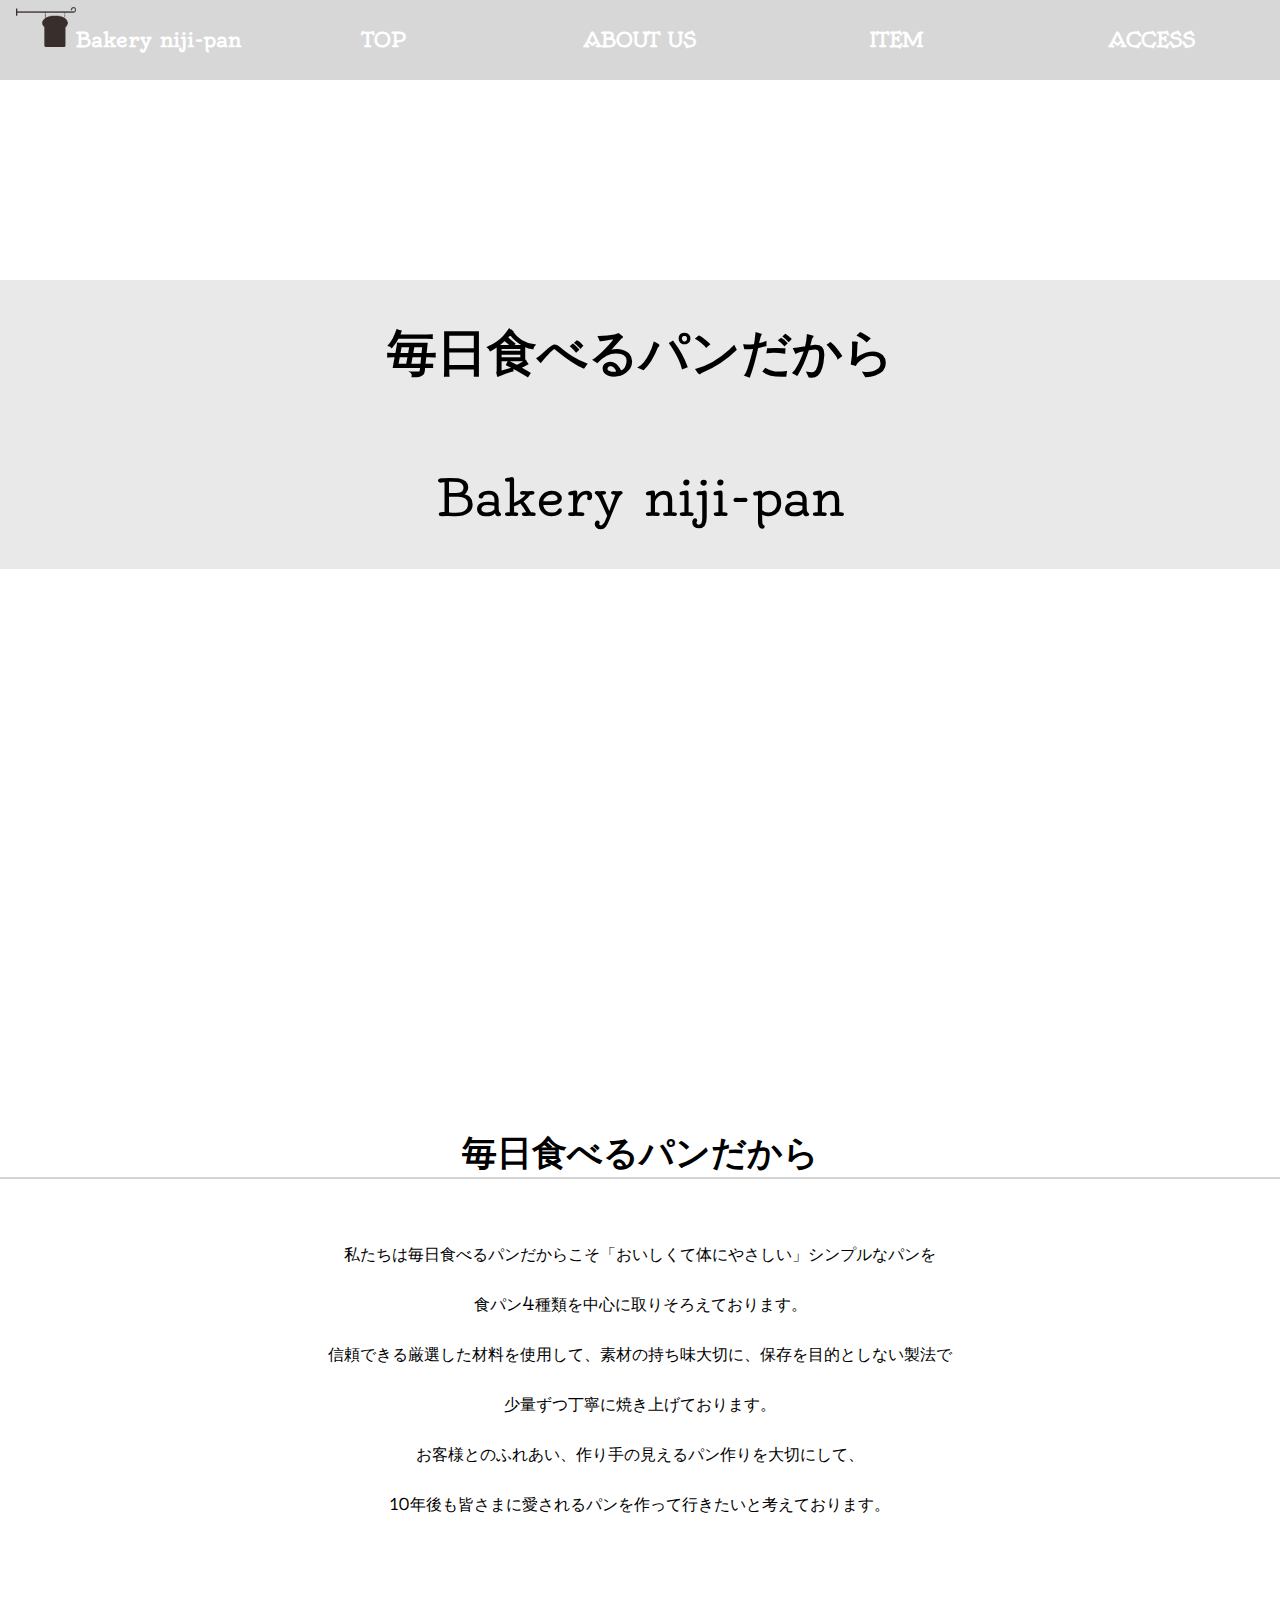
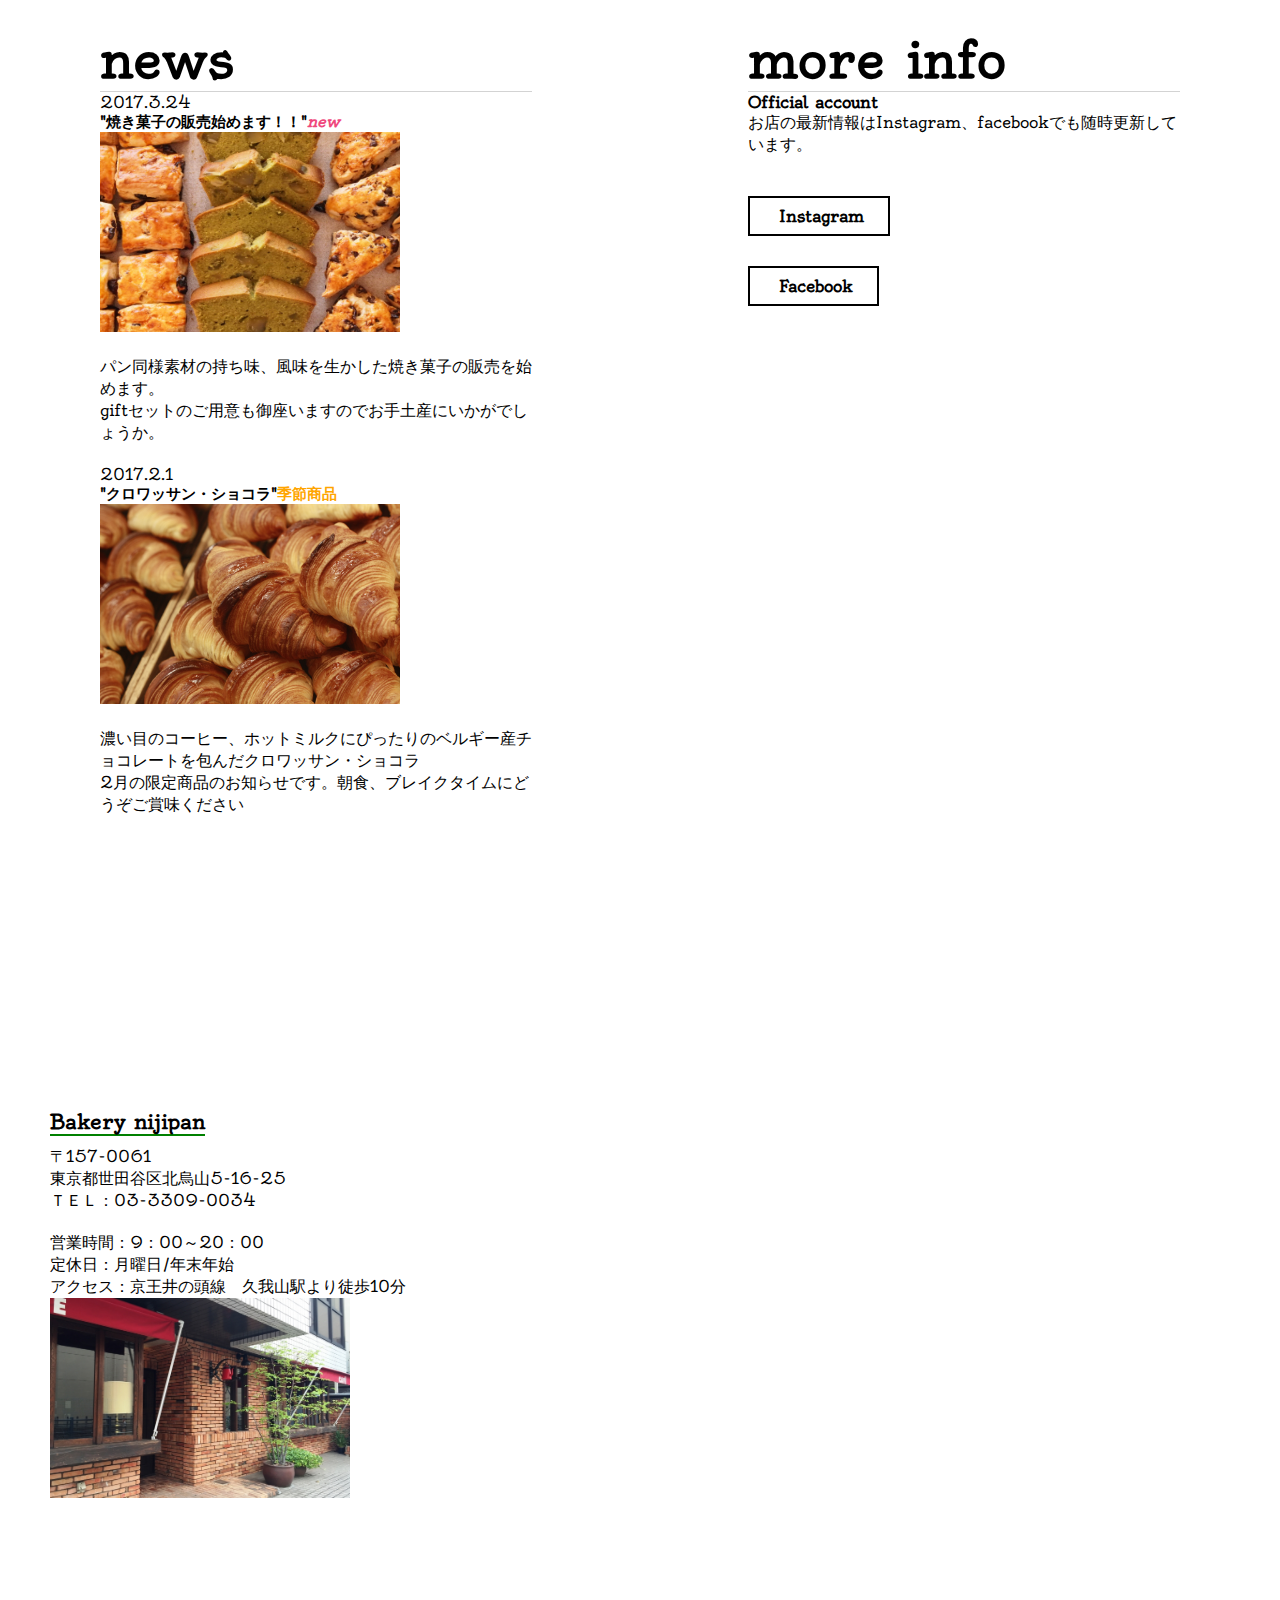
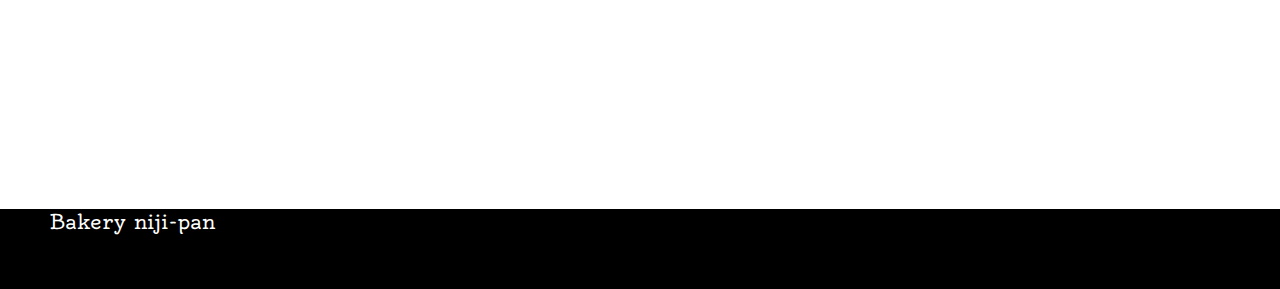
<file: last/index.html>
<!DOCTYPE html>
<html lang="ja">
<head>
	<title>Bakery nijipan</title>
	<meta charset="utf-8">
	<link rel="stylesheet" href="css/style.css">
	<link rel="stylesheet" href="C:/Users/さやか/Desktop/font-awesome-4.7.0/css/font-awesome.min.css">
	<link href="https://fonts.googleapis.com/css?family=Oldenburg" rel="stylesheet">
	<meta name="view port" content="width=device-width,initial-scale=1">
</head>
<body>
	<header>
		<div>
			<ul class="header-list">
				<li class="header-list-item"><img id="pan" src="img/441685_png_wi/441685.png">Bakery niji-pan</li>
				<li class="header-list-item"><a href="#top-wrapper">TOP</a></li>
				<li class="header-list-item"><a href="#concept">ABOUT US</a></li>
				<li class="header-list-item" id="item"><a href="item.html">ITEM</a></li>
				<li class="header-list-item"><a href="#access">ACCESS</a></li>
			</ul>
		</div>
	</header>
	

	
		<div id="top-wrapper">
			<div class="container">
				<h1 class="top-text">毎日食べるパンだから</h1>
				<p class="top-text">Bakery niji-pan</p>


			</div>
		</div>

		<div class="contents-wrapper"> 
			<div id="concept" class="brank"></div>
			<div class="section-title">
				<h2>ABOUT US</h2>
			</div>
			<div class="contents">
				<div class="concept">
				<h3 class="contents-title">毎日食べるパンだから</h3>
				<p>私たちは毎日食べるパンだからこそ「おいしくて体にやさしい」シンプルなパンを<br>
					食パン4種類を中心に取りそろえております。<br>
					信頼できる厳選した材料を使用して、素材の持ち味大切に、保存を目的としない製法で<br>
					少量ずつ丁寧に焼き上げております。<br>
					お客様とのふれあい、作り手の見えるパン作りを大切にして、<br>10年後も皆さまに愛されるパンを作って行きたいと考えております。
					</p>
				</div>
			
				<div id="info" class="twoColumn chapter">
					<div id="news" class="contents1">
						<h4><strong>news</strong></h4>
					<dl>
						<dt>2017.3.24</dt>
						<dd>
							<h5>"焼き菓子の販売始めます！！"<em>new</em></h5>
							<p>
								<img class="news" src="img/266710_s_wi/db81617c88d2460f001b741c195929e9_s.jpg">
								<br>
								<br>
								パン同様素材の持ち味、風味を生かした焼き菓子の販売を始めます。<br>
								giftセットのご用意も御座いますのでお手土産にいかがでしょうか。
							</p>
						</dd>
						<br>
						<dt>2017.2.1</dt>
						<dd>
							<h5>"クロワッサン・ショコラ"<span class="season">季節商品</span></h5>
							<p>
								<img class="news" src="img/topimg.jpg">
								<br>
								<br>
								濃い目のコーヒー、ホットミルクにぴったりのベルギー産チョコレートを包んだクロワッサン・ショコラ
								<br>
								2月の限定商品のお知らせです。朝食、ブレイクタイムにどうぞご賞味ください
							</p>
						</dd>
					</dl>
					</div>
					<div id="moreInfo" class="contents2">
					<h4><strong>more info</strong></h4>
					<p><strong>Official account</strong>
						<br>
						お店の最新情報はInstagram、facebookでも随時更新しています。
					</p>
					<ul>
						<li>
						<a href="#" class="btn facebook"><span class="fa fa-instagram"></span>Instagram</a>
						</li>
						<li>
						<a href="#" class="btn facebook"><span class="fa fa-facebook"></span>Facebook</a>
						</li>

					</ul>
					</div>
				</div>
				<div id="access" class="brank"></div>
				<div class="section-title">
				<h2 id="access">ACCESS</h2>
				</div>
				<div class="access-contents clearfix">
					<h6>Bakery nijipan</h6>
					<br>
					<p>〒157-0061<br>
						東京都世田谷区北烏山5-16-25<br>
						ＴＥＬ：03-3309-0034<br>
						<br>
						営業時間：9：00～20：00<br>
						定休日：月曜日/年末年始<br>
						アクセス：京王井の頭線　久我山駅より徒歩10分

					</p>
					<div class="map">

					<iframe src="https://www.google.com/maps/embed?pb=!1m18!1m12!1m3!1d3240.8413525865535!2d139.59140361488645!3d35.68090818019437!2m3!1f0!2f0!3f0!3m2!1i1024!2i768!4f13.1!3m3!1m2!1s0x6018f1e602b479d9%3A0x8e892712891c5112!2z44CSMTU3LTAwNjEg5p2x5Lqs6YO95LiW55Sw6LC35Yy65YyX54OP5bGx77yV5LiB55uu77yR77yW4oiS77yS77yV!5e0!3m2!1sja!2sjp!4v1490019747765" width="500" height="450" frameborder="0" style="border:0" allowfullscreen></iframe>
						<div class="shoping-box">
							<img class="shopimg" src="img/181445_s_wi/450e4db04fd0a279c25f65f5853f6f79_s.jpg">
						</div>
					</div>
					
				</div>
			</div>
		</div>

		<footer>
			<div class="footer-wrapper">
				<div class="footer-left">Bakery niji-pan</div>
			</div>
		</footer>
	</body>
</html>
</file>
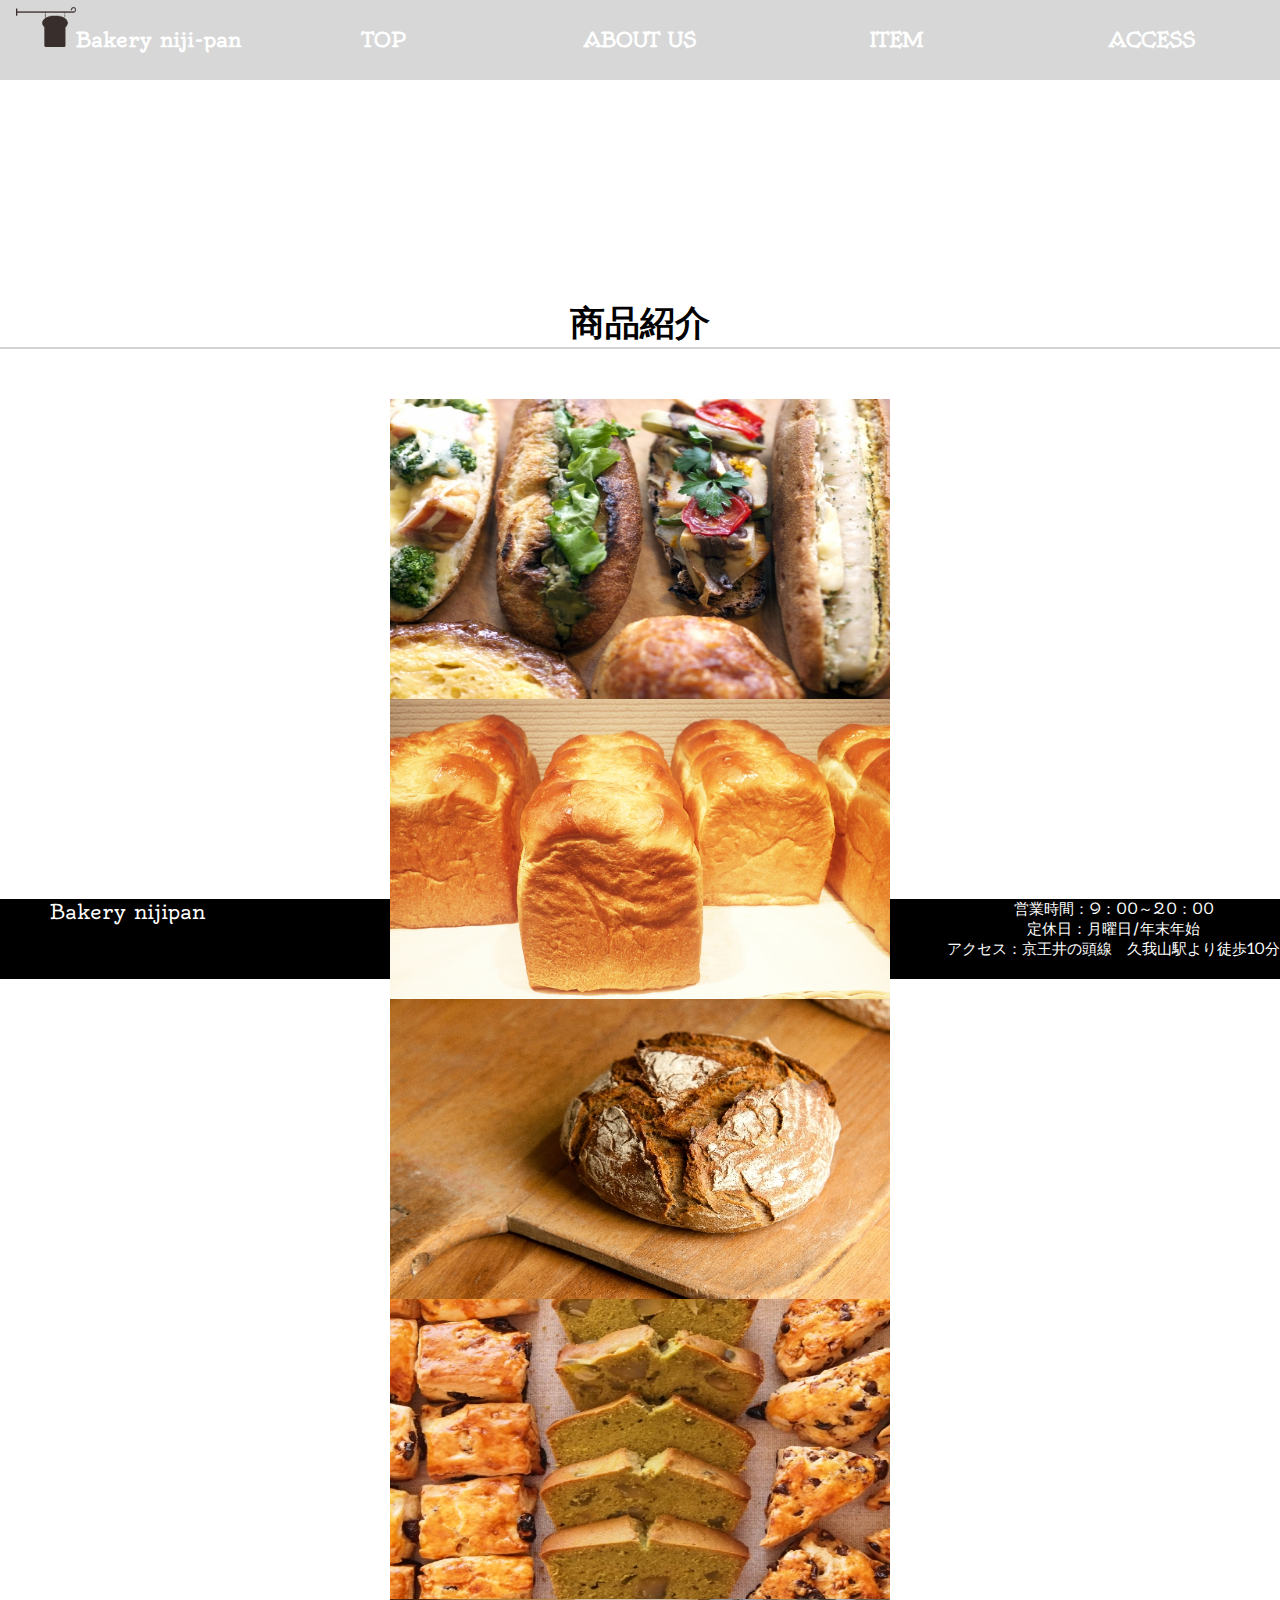
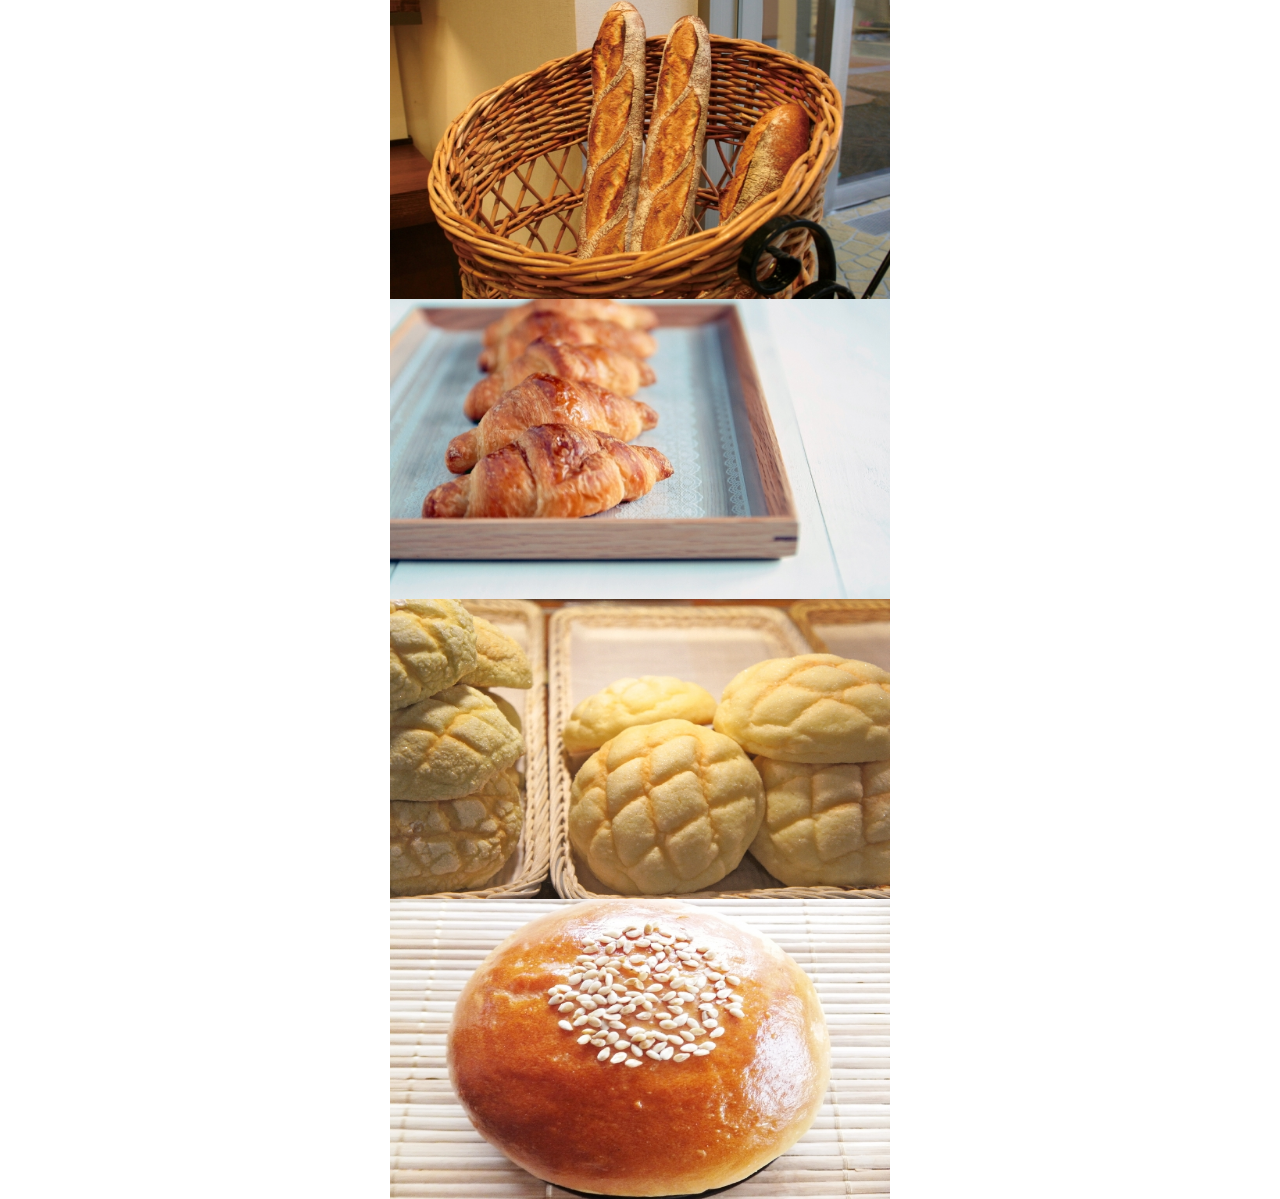
<file: last/item.html>
<!DOCTYPE html>
<html lang="ja">
<head>
	<title>Bakery nijipan</title>
	<meta charset="utf-8">
	<link rel="stylesheet" href="css/style.css">
	<link rel="stylesheet" href="C:/Users/さやか/Desktop/font-awesome-4.7.0/css/font-awesome.min.css">
	<link href="https://fonts.googleapis.com/css?family=Oldenburg" rel="stylesheet">
	<script src="https://ajax.googleapis.com/ajax/libs/jquery/1.10.2/jquery.min.js"></script>
    <script src="C:\Users\さやか\Desktop\bxslider\jquery.bxslider.min.js"></script>
    <link href="C:\Users\さやか\Desktop\bxslider\jquery.bxslider.css" rel="stylesheet" />
    <script type="text/javascript">
            $(document).ready(function(){
                $('.bxslider').bxSlider({
                    auto:false,
                    speed:2000,
                    captions:true,
                    touchEnabled:true,
                });
        	});
    </script>
</head>

<body>
	<header>
		<div>
			<ul class="header-list">
				<li class="header-list-item"><img id="pan" src="img/441685_png_wi/441685.png">Bakery niji-pan</li>
				<li class="header-list-item"><a href="#top-wrapper">TOP</a></li>
				<li class="header-list-item"><a href="#concept">ABOUT US</a></li>
				<li class="header-list-item" id="item"><a href="item.html">ITEM</a></li>
				<li class="header-list-item"><a href="#access">ACCESS</a></li>
			</ul>
			
		</div>
	</header>
		<div class="contents-wrapper">
			
			<div class="section-title">
				<h2>ITEM</h2>
			</div>
				<div class="ITEM">
				<h3 class="contents-title">商品紹介</h3>
				<div class="item-container">
					<ul class="items clearfix bxslider">
						<li><img src="img/246706_s_wi/4ff5c54bb8941fd0245f4a4acf36d938_s.jpg" title="各種サンド"></li>						
						<li><img src="img/680928_m_wi/top.jpg" title="ホテルブレッド"></li>
						<li><img src="img/560476_s_wi/8a453596e239e46a681c22f03fc939fb_s.jpg" title="カンパーニュ"></li>
        				<li><img src="img/266710_s_wi/db81617c88d2460f001b741c195929e9_s.jpg" title="Baked Sweets"></li>
						<li><img src="img/448611_s_wi/f8c9b32e75f87e38175fde13dba4acee_s.jpg" title="バゲット"></li>
						<li><img src="img/163858_s_wi/e574329da5e27be9f7fe7e35fc35408d_s.jpg" title="クロワッサン"></li>
						<li><img src="img/89461_s_wi/776c80793fbbf01c82fc2253977e5436_s.jpg" title="メロンパン"></li>
						<li><img src="img/295141_s_wi/9197cf471b827cd82675d665faf4f675_s.jpg" title="かのこ"></li>
					</ul>
				</div>
				</div>
				
		</div>

		<footer>
			<div class="footer-wrapper">
				<div class="footer-left">Bakery nijipan</div>
				<div class="footer-right">
					<ul>
						<li>営業時間：9：00～20：00</li>
						<li>定休日：月曜日/年末年始</li>
						<li>アクセス：京王井の頭線　久我山駅より徒歩10分</li>
					</ul>
				</div>
			</div>
		</footer>
	</body>
</html>
</file>
<file: last/css/style.css>
*{
	margin:0;
	padding:0;
	font-family: 'Oldenburg';
	box-sizing: border-box;
}
.clearfix::after{
	content: "";
	display:block;
	clear: both;
}

ul{
	list-style: none;
}

header{
	background-color: lightgray;
	opacity: 0.9;
	width: 100%;
	height: 80px;
	z-index: 99;
	font-size: 20px;
	position: fixed;

}

.header-list-item{ 
	line-height: 80px;
	display: table-cell;
	text-align: center;
	width:100%;
	font-weight: bold;
	color: white;
}

a:hover{
	color: green;
}

a{
	color: white;
}


#pan{
	width:60px;
	height:40px;

}
.header-list {
	width:100%;
	display: table;
	table-layout: fixed;
}

#top-wrapper{
	width:100%;
	padding-top: 80px;
	height: 750px;
	background-image:url("C:/Users/さやか/Desktop/SayakaMatsuba/last/img/680928_m_wi/top.jpg");
	}

.container{
	margin:0 auto;
	padding-top:200px;
}
.top-text{
	font-size: 50px;
	padding:40px 0px;
	background-color: rgba(211,211,211,0.5);
	text-align: center;
}

.section-title{
	height:150px;
	background-image: url("C:/Users/さやか/Desktop/SayakaMatsuba.github.io/last/img/34abc9fc2dee044f85054b15c2153a08_m.jpg");
	background-size: cover;
	opacity: 0.5;
}
	
h2{
	font-size: 60px;
	font-weight:bold;
	letter-spacing: 5px;
	text-align: center;
	color: white;
	line-height: 150px;
	margin-bottom: 100px;

}

.contents-wrapper{
	padding-top:100px;
}

.concept p{
	text-align: center;
	line-height: 50px;
}

.contents-title  {
	text-align: center;
	font-size: 35px;
	border-bottom: 2px solid lightgray;
	margin:50px 0px;

}

.contents {
	margin-bottom: 100px;
}

.contents2 li{
	float:none;
	margin:50px 0;
}

.contents1 {
	float:left;
	width:40%;

}

.contents2 {
	float: right;
	width:40%

}

.twoColumn{
	height: 700px;
	margin:100px;
}

.news{
	width:300px;
	height: 200px;
}

hr{
	border:1px solid lightgray;

}

em{
	color: #EF487D;
}

h4 {
	font-size: 50px;
	border-bottom:1px solid lightgray;
}

.items img{
	width: 150px;
	height: 150px;
	
}

h5{
	font-size: 15px;
}

h6{
	font-size: 20px;
	display: inline-block;
	margin-bottom: 10px;
	border-bottom: 2px solid green;
}

.btn{
	padding: 8px 24px;
	border:2px solid black;
	color: black;
	font-weight: bold;
}

.fa{
	margin-right: 5px;
}

.btn:hover{
	background-color: black;
	color:white;
	border-color: white;
}

.footer-wrapper{
	height: 80px;
	background-color: black;
	color: white;
	font-size: 20px;
	text-align: center;
}

.access-contents{
	height:600px;
	width:100%;
	margin:50px;
	position: relative;

}

.shopimg{
	height:200px;
	width:300px;
	/*position: absolute;*/
	
}

.map{
	width: 100%;

}

a{
	text-decoration: none;
	
}
.shoping-box{
	height: 450px;
	float: left;
	margin-right:50px;
}

.item-container{
	height: 500px;

}

ul.bxslider li {
  // 指定したい幅と高さ
  width: 500px;
  height: 300px;
  position: relative;
}
ul.bxslider li img {
  position: absolute;
  top: 0;
  right: 0;
  bottom: 0;
  left: 0;
  height: 300px;
  width: 500px;
  margin: 0 auto;
  
}
.season{
	color:orange;
}

.brank{
	height: 80px;
	width: 100%;
}

.footer-left{
	float: left;
	padding-left: 50px;

}

.footer-right{
	float: right;
	font-size: 15px;

}
</file>
